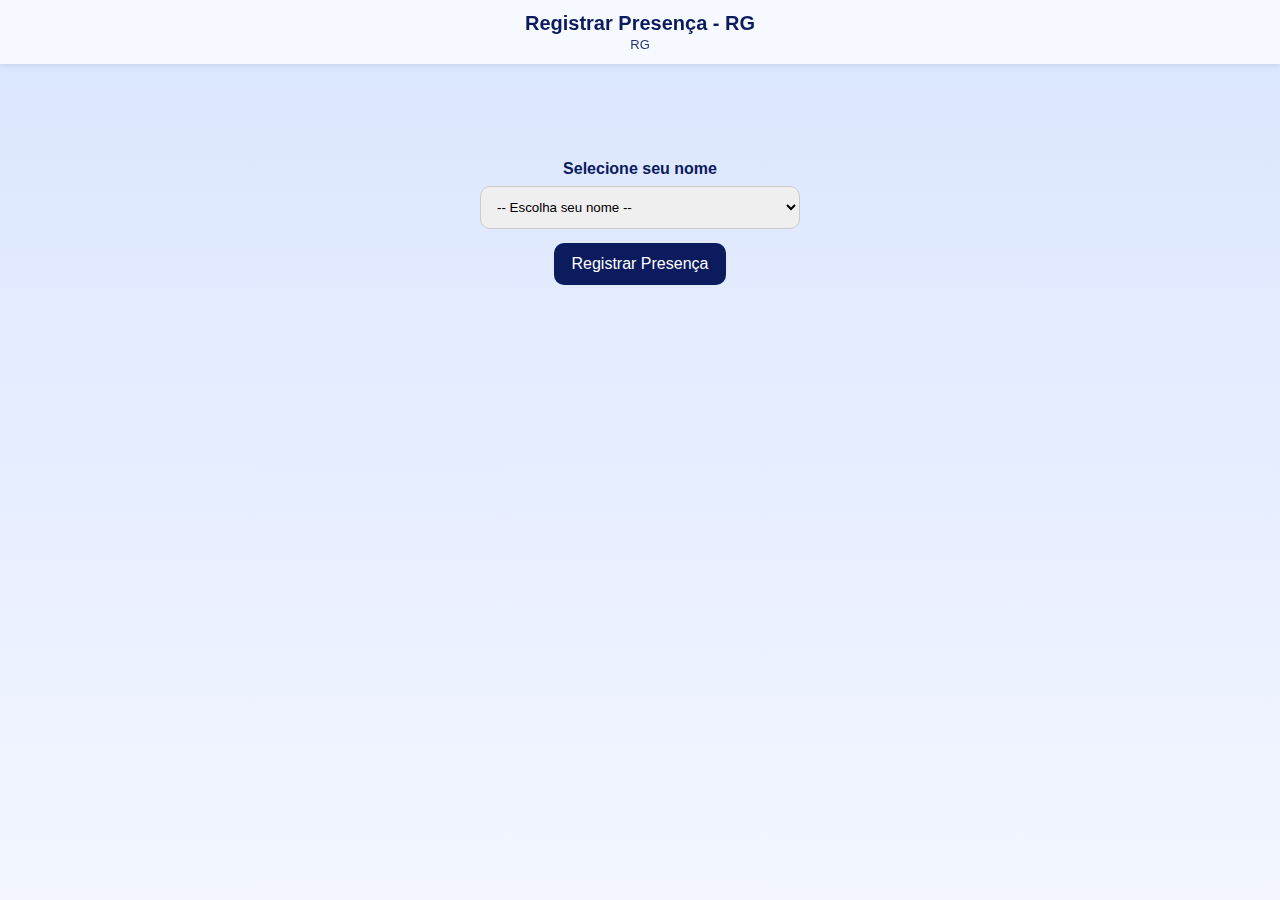
<file: presenca.html>
<!doctype html>
<html lang="pt-BR">
<head>
  <meta charset="utf-8" />
  <meta name="viewport" content="width=device-width,initial-scale=1" />
  <title>Registrar Presença</title>
  <link rel="manifest" href="manifest.json">
  <link rel="stylesheet" href="style.css">
</head>
<body>
  <header class="topo">
    <div class="brand">
      <h1 id="titulo">Registrar Presença</h1>
      <p id="subtitulo"></p>
    </div>
  </header>

  <main class="container">
    <section class="form-section">
      <label for="nome">Selecione seu nome</label>
      <select id="nome">
        <option value="">-- Escolha seu nome --</option>
        <!-- cole sua lista de nomes aqui -->
        <option>Anelise</option>
        <option>Bia Lavez (D)</option>
        <option>Eduardo</option>
        <option>Fernanda</option>
        <option>Fran (D)</option>
        <option>Gabriel</option>
        <option>Gabriela</option>
        <option>Georgia</option>
        <option>Giovani</option>
        <option>Giulia</option>
        <option>Isa Fidelis (P)</option>
        <option>Isabele</option>
        <option>João</option>
        <option>Julia I. (D)</option>
        <option>Lara</option>
        <option>Laura</option>
        <option>Luanne</option>
        <option>Lucas</option>
        <option>Lucas L.</option>
        <option>Lucas O.</option>
        <option>Luiza</option>
        <option>Lupetti</option>
        <option>Manuela</option>
        <option>Marina</option>
        <option>Mayara</option>
        <option>Nicole</option>
        <option>Rafa</option>
        <option>Thiago E</option>
        <option>Tiago</option>
        <option>Vanessa</option>
        <option>Vitória N.</option>
      </select>

      <button id="registrar">Registrar Presença</button>

      <div id="mensagem" aria-live="polite"></div>
    </section>
  </main>

  <script src="app.js"></script>
</body>
</html>
</file>
<file: style.css>
:root{
  --navy:#0b1b5e;
  --bg1:#d9e5ff;
}
*{box-sizing:border-box}
body{
  margin:0;
  font-family: "Segoe UI", Arial, sans-serif;
  background: linear-gradient(180deg,var(--bg1) 0%, #f3f6ff 100%);
  color:var(--navy);
  min-height:100vh;
}

/* ====== NOVO: container para as imagens do Blu ====== */
.blu-wrapper{
  display:flex;
  justify-content:center;
  align-items:center;
  gap:20px;
  margin-top:20px;
}

.blu-pequeno{
  width:140px;
  max-width:40%;
}

.blu-grande{
  width:140px;
  max-width:40%;
}

/* ================================================ */

.topo{
  position:fixed; top:0; width:100%; text-align:center;
  background: rgba(255,255,255,0.75); backdrop-filter: blur(6px);
  padding:12px 8px; box-shadow:0 2px 6px rgba(0,0,0,0.08); z-index:10;
}
.brand h1{margin:0;font-size:20px}
.brand p{margin:2px 0 0 0;font-size:13px;color:#20337e}

.container{
  padding-top:160px; /* aumentado para dar espaço às imagens */
  display:flex;
  justify-content:center;
  align-items:flex-start;
}

.welcome{max-width:520px; width:95%; text-align:center}

.grid{
  display:grid;
  grid-template-columns:repeat(2,1fr);
  gap:12px;
  margin:18px 0
}

.evt-btn{
  padding:16px;
  border-radius:10px;
  border:none;
  background:var(--navy);
  color:#fff;
  font-size:16px;
  cursor:pointer;
  box-shadow:0 3px 8px rgba(0,0,0,0.15)
}

.evt-btn:active{transform:scale(.995)}

.form-section{max-width:520px; width:95%; margin:0 auto; text-align:center}

label{display:block; margin-bottom:8px; font-weight:600}

select{
  padding:12px;
  border-radius:10px;
  border:1px solid #ccc;
  width:100%;
  max-width:320px;
  margin:0 auto;
  display:block
}

button#registrar{
  margin-top:14px;
  padding:12px 18px;
  border-radius:10px;
  border:none;
  background:var(--navy);
  color:#fff;
  font-size:16px;
  cursor:pointer
}

#mensagem{
  margin-top:16px;
  padding:10px;
  border-radius:8px;
  display:none
}

#mensagem.success{
  display:block;
  background:rgba(0,128,0,0.08);
  color:green
}

#mensagem.error{
  display:block;
  background:rgba(255,0,0,0.06);
  color:red
}

@media(max-width:420px){
  .grid{grid-template-columns:1fr}
  .brand h1{font-size:18px}

  /* imagens responsivas */
  .blu-pequeno{width:110px}
  .blu-grande{width:180px}
}
/* Blus nas laterais */
.blu-left,
.blu-right {
  position: fixed;
  top: 50%;
  transform: translateY(-50%);
  width: 180px;
  opacity: 0.9;
  pointer-events: none; /* não interfere nos botões */
  z-index: 2;
}

.blu-left {
  left: 20px;
}

.blu-right {
  right: 20px;
}

/* Responsivo */
@media (max-width: 700px) {
  .blu-left, .blu-right {
    width: 120px;
    opacity: 0.4;
  }
}

@media (max-width: 480px) {
  .blu-left, .blu-right {
    display: none; /* some no celular para não atrapalhar */
  }
}
</file>
